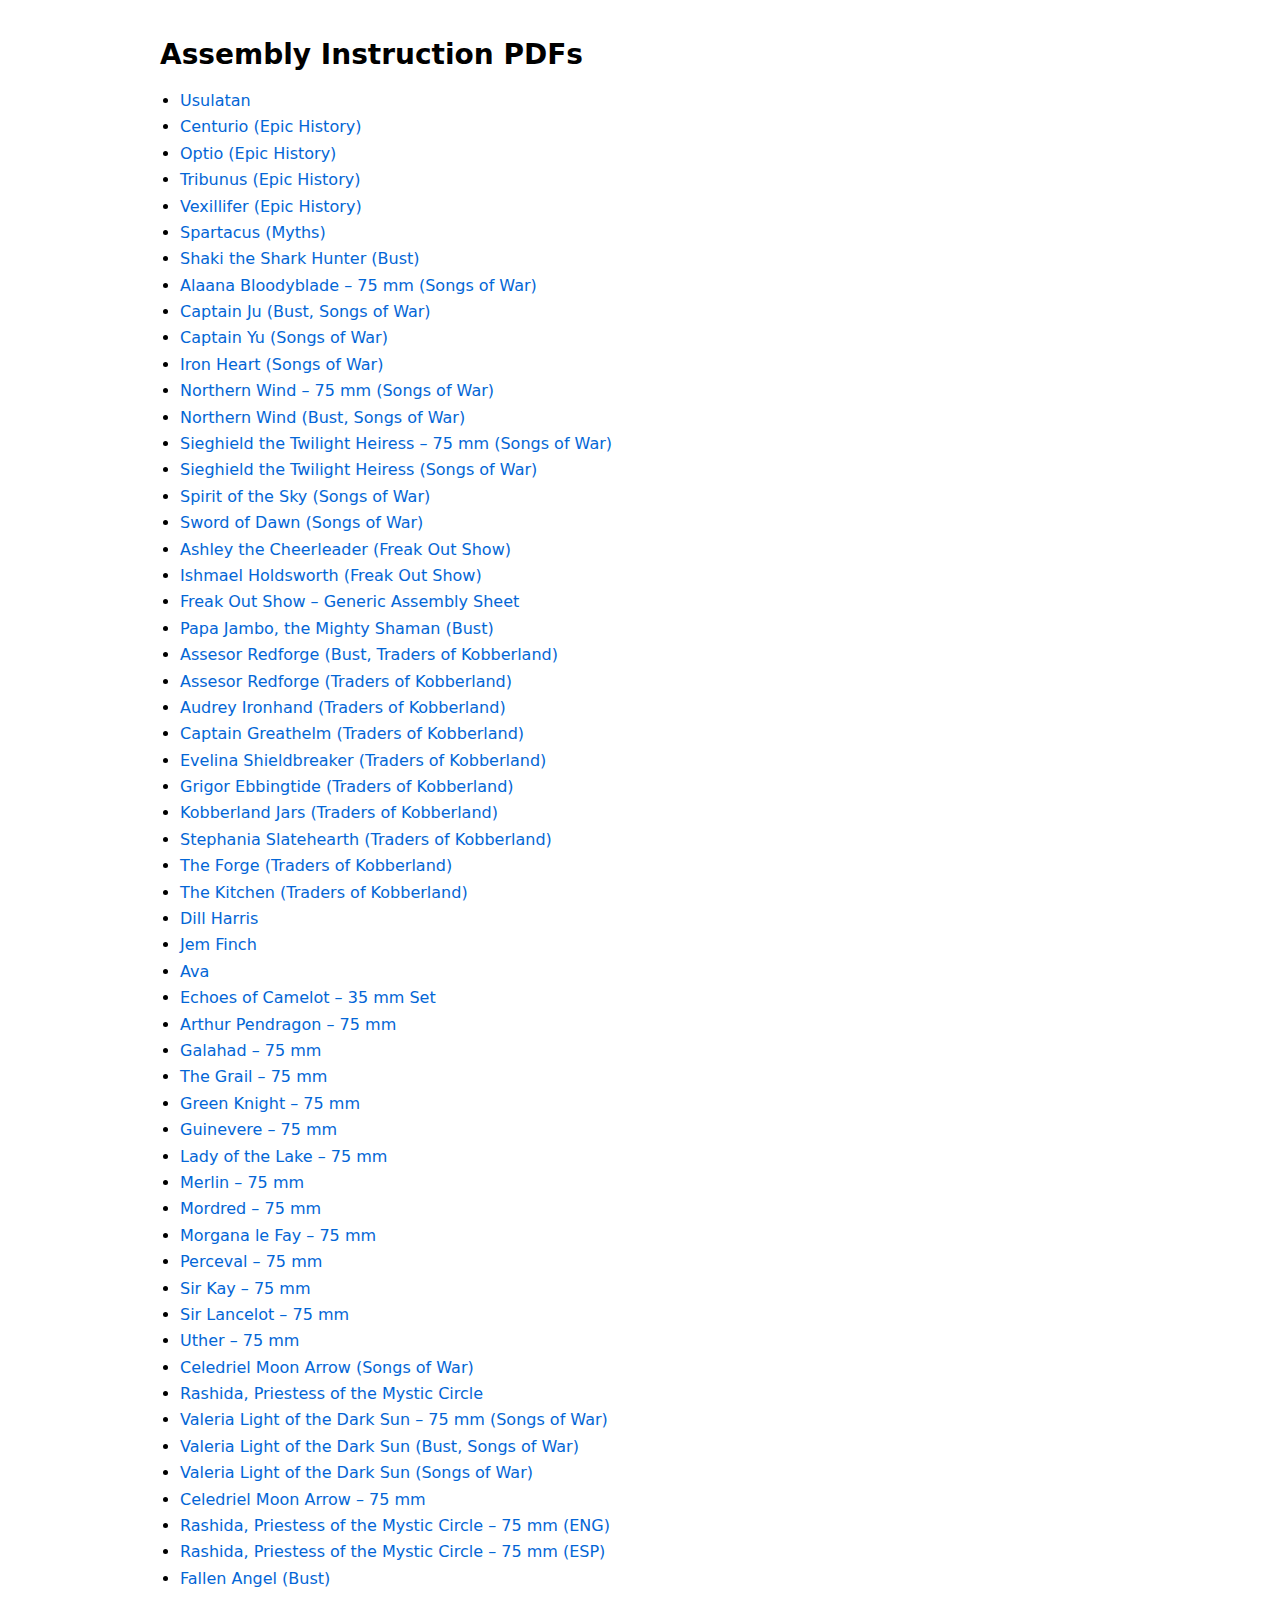
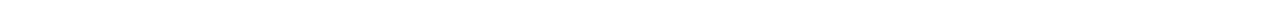
<file: bigchildcreatives_assembly_archive/index.html>
<!DOCTYPE html>
<html lang="en">
<head>
  <meta charset="utf-8" />
  <title>Big Child Creatives – Assembly Instructions Archive</title>
  <style>
    body{font-family:system-ui,Arial,sans-serif;line-height:1.4;padding:1rem;max-width:60rem;margin:auto}
    h1{font-size:1.75rem;margin-bottom:0.5rem}
    ul{list-style:disc;padding-left:1.25rem}
    li{margin:0.25rem 0}
    a{text-decoration:none;color:#0366d6}
    a:hover{text-decoration:underline}
  </style>
</head>
<body>
<h1>Assembly Instruction PDFs</h1>
<ul>
<li><a href="Assembly Usulatan.pdf">Usulatan</a></li>
<li><a href="Assembly-Epic-History_Centurio.pdf">Centurio (Epic History)</a></li>
<li><a href="Assembly-Epic-History_Optio.pdf">Optio (Epic History)</a></li>
<li><a href="Assembly-Epic-History_Tribunus.pdf">Tribunus (Epic History)</a></li>
<li><a href="Assembly-Epic-History_Vexillifer.pdf">Vexillifer (Epic History)</a></li>
<li><a href="Assembly-Myths_Spartacus.pdf">Spartacus (Myths)</a></li>
<li><a href="Assembly-Shaki-the-shark-Hunter-Bust.pdf">Shaki the Shark Hunter (Bust)</a></li>
<li><a href="Assembly-Songs-Of-War_Alaana-BloodyBlade-75mm.pdf">Alaana Bloodyblade – 75 mm (Songs of War)</a></li>
<li><a href="Assembly-Songs-Of-War_Captain Ju_Bust.pdf">Captain Ju (Bust, Songs of War)</a></li>
<li><a href="Assembly-Songs-Of-War_Captain Yu.pdf">Captain Yu (Songs of War)</a></li>
<li><a href="Assembly-Songs-Of-War_Iron-Heart.pdf">Iron Heart (Songs of War)</a></li>
<li><a href="Assembly-Songs-Of-War_Northern-Wind-75-mm.pdf">Northern Wind – 75 mm (Songs of War)</a></li>
<li><a href="Assembly-Songs-Of-War_Northernwind-Bust.pdf">Northern Wind (Bust, Songs of War)</a></li>
<li><a href="Assembly-Songs-Of-War_Sieghield-the-twilight-heiress-75-mm.pdf">Sieghield the Twilight Heiress – 75 mm (Songs of War)</a></li>
<li><a href="Assembly-Songs-Of-War_Sieghield-the-twilight-heiress.pdf">Sieghield the Twilight Heiress (Songs of War)</a></li>
<li><a href="Assembly-Songs-Of-War_Spirit-Of-The-Sky.pdf">Spirit of the Sky (Songs of War)</a></li>
<li><a href="Assembly-Songs-Of-War_Sword-of-Dawn.pdf">Sword of Dawn (Songs of War)</a></li>
<li><a href="Assembly-The-Freak-Out-Show-Ashley-The-Cheerleader.pdf">Ashley the Cheerleader (Freak Out Show)</a></li>
<li><a href="Assembly-The-Freak-Out-Show-Ishmael-Holdsworth.pdf">Ishmael Holdsworth (Freak Out Show)</a></li>
<li><a href="Assembly-The-Freak-Out-Show.pdf">Freak Out Show – Generic Assembly Sheet</a></li>
<li><a href="Assembly-papa-Jambo-the-Mighty-Shaman-Bust.pdf">Papa Jambo, the Mighty Shaman (Bust)</a></li>
<li><a href="Assembly-traders-of-KobberlandAssesor-Redforge-Bust.pdf">Assesor Redforge (Bust, Traders of Kobberland)</a></li>
<li><a href="Assembly-traders-of-Kobberland_Assesor-Redforge.pdf">Assesor Redforge (Traders of Kobberland)</a></li>
<li><a href="Assembly-traders-of-Kobberland_Audrey-Ironhand.pdf">Audrey Ironhand (Traders of Kobberland)</a></li>
<li><a href="Assembly-traders-of-Kobberland_Captain-Greathelm.pdf">Captain Greathelm (Traders of Kobberland)</a></li>
<li><a href="Assembly-traders-of-Kobberland_Evelina-Shieldbreaker.pdf">Evelina Shieldbreaker (Traders of Kobberland)</a></li>
<li><a href="Assembly-traders-of-Kobberland_Grigor-Ebbingtide.pdf">Grigor Ebbingtide (Traders of Kobberland)</a></li>
<li><a href="Assembly-traders-of-Kobberland_Kobberland-Jars.pdf">Kobberland Jars (Traders of Kobberland)</a></li>
<li><a href="Assembly-traders-of-Kobberland_Stephania-Slatehearth.pdf">Stephania Slatehearth (Traders of Kobberland)</a></li>
<li><a href="Assembly-traders-of-Kobberland_The-Forge.pdf">The Forge (Traders of Kobberland)</a></li>
<li><a href="Assembly-traders-of-Kobberland_The-Kitchen.pdf">The Kitchen (Traders of Kobberland)</a></li>
<li><a href="Big-child-creatives-assembly-Dill-Harris.pdf">Dill Harris</a></li>
<li><a href="Big-child-creatives-assembly-Jem-Finch_compressed.pdf">Jem Finch</a></li>
<li><a href="Big-child-creatives-assembly-ava-ENG.pdf">Ava</a></li>
<li><a href="Bigchild-Creatives-Assembly_Montaje_EchosOfCamelot_35mm_compressed.pdf">Echoes of Camelot – 35 mm Set</a></li>
<li><a href="Bigchild-Creatives-ENG_Arthur_Pendragon__Assembly_Montaje_Echoes_Of_Camelot_75.pdf">Arthur Pendragon – 75 mm</a></li>
<li><a href="Bigchild-Creatives-ENG_Galahad_Assembly_Montaje_Echoes_Of_Camelot_75.pdf">Galahad – 75 mm</a></li>
<li><a href="Bigchild-Creatives-ENG_Grail_Assembly_Montaje_Echoes_Of_Camelot_75.pdf">The Grail – 75 mm</a></li>
<li><a href="Bigchild-Creatives-ENG_Green_Knight_Assembly_Montaje_Echoes_Of_Camelot_75.pdf">Green Knight – 75 mm</a></li>
<li><a href="Bigchild-Creatives-ENG_Guinevere_Assembly_Montaje_Echoes_Of_Camelot_75.pdf">Guinevere – 75 mm</a></li>
<li><a href="Bigchild-Creatives-ENG_Lady_Lake_Assembly_Montaje_Echoes_Of_Camelot_75.pdf">Lady of the Lake – 75 mm</a></li>
<li><a href="Bigchild-Creatives-ENG_Merlin_Assembly_Montaje_Echoes_Of_Camelot_75.pdf">Merlin – 75 mm</a></li>
<li><a href="Bigchild-Creatives-ENG_Mordred_Assembly_Montaje_Echoes_Of_Camelot_75.pdf">Mordred – 75 mm</a></li>
<li><a href="Bigchild-Creatives-ENG_Morgana_Le_Fay_Assembly_Montaje_Echoes_Of_Camelot_75.pdf">Morgana le Fay – 75 mm</a></li>
<li><a href="Bigchild-Creatives-ENG_Perceval_Assembly_Montaje_Echoes_Of_Camelot_75.pdf">Perceval – 75 mm</a></li>
<li><a href="Bigchild-Creatives-ENG_Sir_Kay_Assembly_Montaje_Echoes_Of_Camelot_75.pdf">Sir Kay – 75 mm</a></li>
<li><a href="Bigchild-Creatives-ENG_Sir_Lancelot_Assembly_Montaje_Echoes_Of_Camelot_75.pdf">Sir Lancelot – 75 mm</a></li>
<li><a href="Bigchild-Creatives-ENG_Uther_Assembly_Montaje_Echoes_Of_Camelot_75.pdf">Uther – 75 mm</a></li>
<li><a href="ENG-Celedriel-Moon-Arrow-Songs-Of-War-Assembly-guide.pdf">Celedriel Moon Arrow (Songs of War)</a></li>
<li><a href="ENG-Rashida-Priestess-of-the-Mystic-Circle-assembly-guide.pdf">Rashida, Priestess of the Mystic Circle</a></li>
<li><a href="ENG-Valeria-Light-of-thr-dark-Sun-75-Songs-Of-War-assembly.pdf">Valeria Light of the Dark Sun – 75 mm (Songs of War)</a></li>
<li><a href="ENG-Valeria-Light-of-thr-dark-Sun-Songs-Of-War-Bust-assembly.pdf">Valeria Light of the Dark Sun (Bust, Songs of War)</a></li>
<li><a href="ENG-Valeria-Light-of-thr-dark-Sun-Songs-Of-War-assembly.pdf">Valeria Light of the Dark Sun (Songs of War)</a></li>
<li><a href="ENG_Celedriel_Moon_Arrow_75mm.pdf">Celedriel Moon Arrow – 75 mm</a></li>
<li><a href="ENG_Rashida-priestess-of-the-mystic-circle_75mm.pdf">Rashida, Priestess of the Mystic Circle – 75 mm (ENG)</a></li>
<li><a href="ESP_Rashida-priestess-of-the-mystic-circle_75mm.pdf">Rashida, Priestess of the Mystic Circle – 75 mm (ESP)</a></li>
<li><a href="Fallen-Angel-bust.pdf">Fallen Angel (Bust)</a></li>
</ul>
</body>
</html>
</file>
